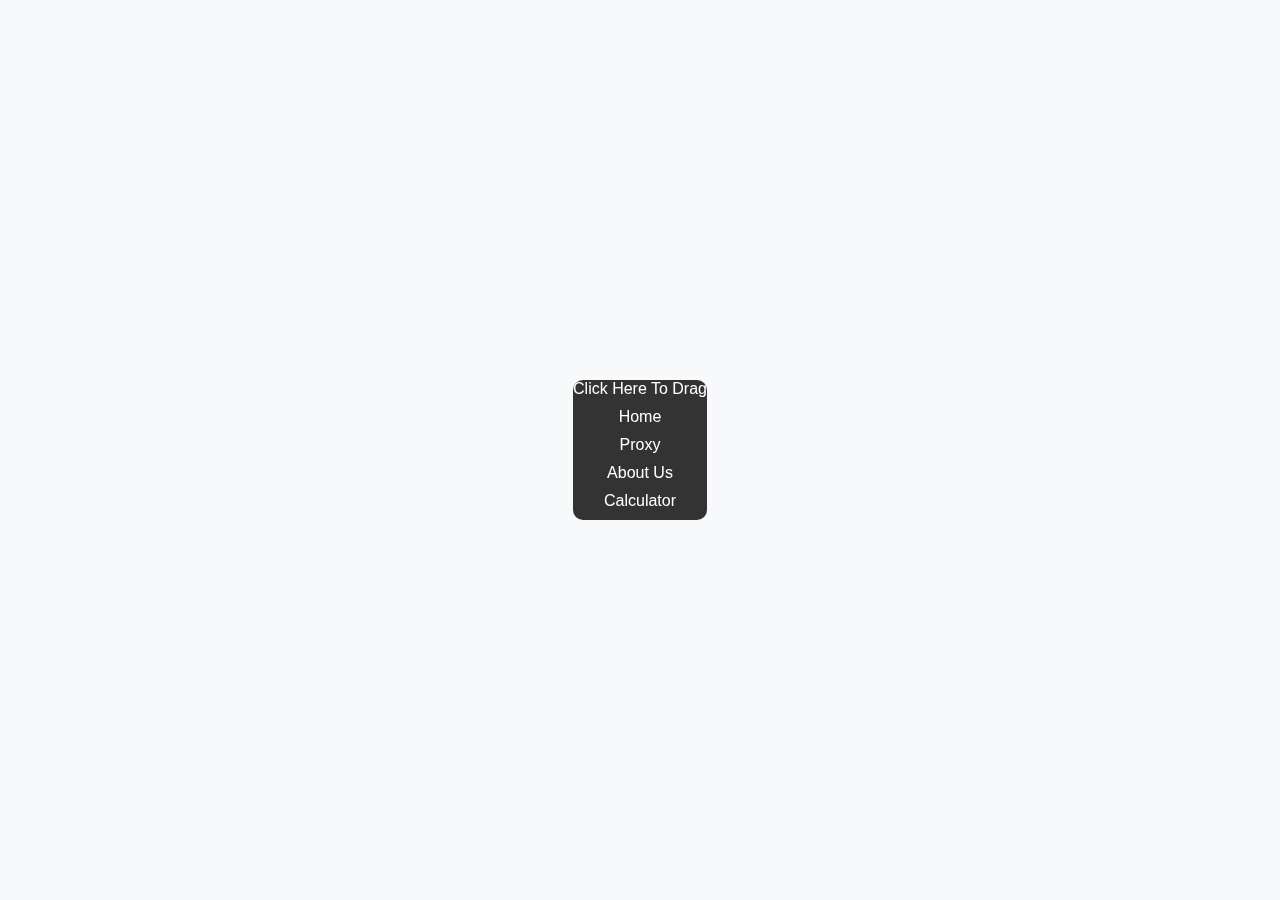
<file: proxy.html>
<!DOCTYPE html>
<html>
<head>
  <script async src="https://pagead2.googlesyndication.com/pagead/js/adsbygoogle.js?client=ca-pub-9377323556278562"
     crossorigin="anonymous"></script>
	<title>Web Proxy</title>
	<style>
		body {
			background-color: #f8f9fa;
			font-family: Arial, sans-serif;
			margin: 0;
			padding: 0;
			display: flex;
			flex-direction: column;
			align-items: center;
			justify-content: center;
			height: 100vh;
		}

		h1 {
			color: #007bff;
			margin-bottom: 20px;
		}

		.container {
			display: flex;
			flex-direction: column;
			align-items: center;
			justify-content: center;
			margin-bottom: 20px;
		}

		iframe {
			border: none;
			width: 100%;
			height: 100%;
			margin: 0;
			padding: 0;
			position: absolute;
			top: 0;
			left: 0;
      right: 0;
      z-index: 0;
		}

		.btn-container {
			display: flex;
			flex-direction: row;
			align-items: center;
			justify-content: center;
			margin-bottom: 20px;
		}

		.btn {
			background-color: #007bff;
			color: #fff;
			border: none;
			padding: 10px 20px;
			margin: 0 10px;
			cursor: pointer;
			border-radius: 5px;
			font-size: 16px;
		}

		.btn:hover {
			background-color: #0062cc;
		}

		.btn:active {
			background-color: #005cbf;
		}

		.fullscreen {
			background-color: #28a745;
		}

		.fullscreen:hover {
			background-color: #218838;
		}

		.fullscreen:active {
			background-color: #1e7e34;
		}
/* Set up the default styles for the unordered list */
/* Set up the default styles for the unordered list */
/* Set up the default styles for the unordered list */
ul {
  list-style: none;
  margin: 0;
  padding: 0;
  border-radius: 10px; /* Add rounded corners */
  overflow: hidden; /* Ensure rounded corners are visible */
  z-index: 1; /* Set the z-index to 1 */
  transition: transform 0.2s ease-in-out; /* Add a smooth transition effect */
  background-color: #333;
  position: absolute;
  text-align: center;
}

/* Add some spacing between list items */
li {
  margin-bottom: 10px;
  color: #fff;
}

/* Add some hover effects */
ul:hover {
  transform: scale(1.05); /* Stretch the element a little on hover */
}

li:hover {
  background-color: #000;
}

/* Make the text stand out a bit */
li a {
  color: #fff;
  text-decoration: none;
}

li a:hover {
  text-decoration: underline;
}



    
    #proxy-iframe {
  display: block;
  margin: 0 auto;
}

.button-container {
  display: flex;
  justify-content: center;
  margin-top: 10px;
}

.button-container button {
  margin: 0 5px;
}


	</style>
</head>
<body>
		<ul>
        <li>Click Here To Drag</li>
				<li><a href="index.html">Home</a></li>
				<li><a href="proxy.html">Proxy</a></li>
				<li><a href="about.html">About Us</a></li>
				<li><a href="calculator.html">Calculator</a></li>
		</ul>
	<div class="container">
		<iframe id="proxy-iframe" src="https://luna-proxy.unblockschool.repl.co"></iframe>
	</div>
  <script src="script.js">
    <script>
        <script src="script.js">
    const numStars = 2000; // set the number of stars
        const container = document.body;
        const width = window.innerWidth;
        const height = window.innerHeight;

        for (let i = 0; i < numStars; i++) {
            const star = document.createElement('div');
            star.classList.add('star');
            container.appendChild(star);

            // set star position
            const x = Math.floor(Math.random() * width);
            const y = Math.floor(Math.random() * height);
            star.style.left = x + 'px';
            star.style.top = y + 'px';

            // add a random delay to start the animation at different times
            const delay = Math.random() * 5;
            star.style.animationDelay = delay + 's';
        }
  </script>
</body>
</html>
</file>
